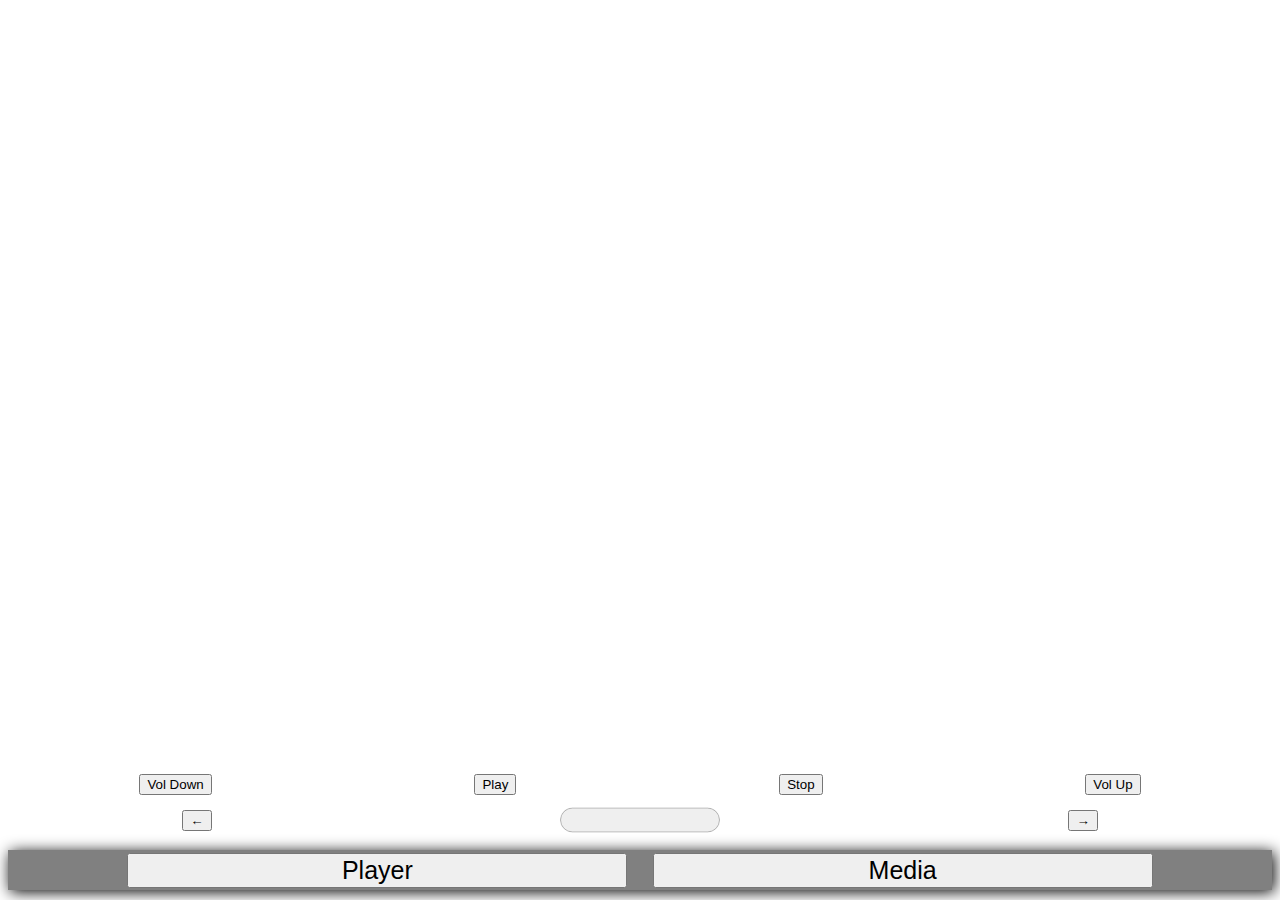
<file: index.html>
<!DOCTYPE html>
<html>
<head>
  <meta charset="utf-8" />
  <meta http-equiv="X-UA-Compatible" content="IE=edge">
  <title>YourToonz</title>
  <meta name="viewport" content="width=device-width, initial-scale=1">
  <link rel="stylesheet" type="text/css" media="screen" href="styles.css" />

  <link rel="apple-touch-icon" sizes="57x57" href="icons/apple-icon-57x57.png">
  <link rel="apple-touch-icon" sizes="60x60" href="icons/apple-icon-60x60.png">
  <link rel="apple-touch-icon" sizes="72x72" href="icons/apple-icon-72x72.png">
  <link rel="apple-touch-icon" sizes="76x76" href="icons/apple-icon-76x76.png">
  <link rel="apple-touch-icon" sizes="114x114" href="icons/apple-icon-114x114.png">
  <link rel="apple-touch-icon" sizes="120x120" href="icons/apple-icon-120x120.png">
  <link rel="apple-touch-icon" sizes="144x144" href="icons/apple-icon-144x144.png">
  <link rel="apple-touch-icon" sizes="152x152" href="icons/apple-icon-152x152.png">
  <link rel="apple-touch-icon" sizes="180x180" href="icons/apple-icon-180x180.png">
  <link rel="icon" type="image/png" sizes="192x192"  href="icons/android-icon-192x192.png">
  <link rel="icon" type="image/png" sizes="32x32" href="icons/favicon-32x32.png">
  <link rel="icon" type="image/png" sizes="96x96" href="icons/favicon-96x96.png">
  <link rel="icon" type="image/png" sizes="16x16" href="icons/favicon-16x16.png">
  <link rel="manifest" href="manifest.json">
  <meta name="msapplication-TileColor" content="#ffffff">
  <meta name="msapplication-TileImage" content="icons/ms-icon-144x144.png">
  <meta name="theme-color" content="#ffffff">
<!-- testing to check laptop connectivity -->
  <!-- add service serviceWorker -->
  <script>
    if ("serviceWorker" in navigator) {
      window.addEventListener("load", function() {
        navigator.serviceWorker.register('/YourToonz/sw.js', {scope: '/YourToonz/'}).then(
          function(registration) {
            // Registration was successful 
            console.log("ServiceWorker registration successful with scope: ", registration.scope); },
            function(err) {
            // registration failed :(
            console.log("ServiceWorker registration failed: ", err);
          }
        );
      });
    }
  </script>
 
</head>
<body>
  <div class="container">

    <div class="mediacontent" id="mediaContent">
      <input type="file" id="File-Selector" multiple>

      <ul id="fileList"></ul>
    </div>

    
  
    <!-- progress bar
    <label for="playlength">Progress:</label>
    <progress id="playlength" value="" max=""></progress>
    <h1 id="percent"></h1> -->
      
    
      
    
  
  <div class="spacer"></div>
  

    <div class="playercontent" id="playerContent">
      <div class="progress">
        <button onclick="changeVol(-0.1)">Vol Down</button>
          
        <button onclick="playMusic()">Play</button>
        <button onclick="stopMusic()">Stop</button>
          
        <button onclick="changeVol(0.1)">Vol Up</button>
      </div>



      <div class="progress">
        <button onclick="ChangePick(-1)">←</button>
        <progress class="pb" id="playlength" value="" max=""></progress>
        <audio controls id="audiosource" src="" type="audio/mpeg" hidden></audio>
        <button onclick="ChangePick(1)">→</button>
      </div>
    </div>
  
    <div class="layers">
      <button onclick="toggleScreenPlayer()" class="layerbtns">Player</button>
      <button onclick="toggleScreenMedia()" class="layerbtns">Media</button>
    </div>

  </div>
  


  <!-- import javascript -->
  <script src="app.js"></script>
</body>
</html>
</file>
<file: styles.css>
body{
  height: 100%;
}

.layers{
  display: flex;
  flex-direction: row;
  justify-content: center;
  align-items: center;

  bottom: 0;
  height: 40px;
  background-color: gray;

  background-size: 100px 100px;

  box-shadow: black 2px 2px 15px;

  margin-top: 5px;
}
.layerbtns{
  font-size: 25px;
  
  margin-left: 1%;
  margin-right: 1%;
  width: 500px;

  color: black;
}
.container{
  display: flex;
  flex-direction: column;
  min-height: 98vh;
}
.spacer{
  flex-grow: 1;
  /* flex: 1 1 auto; */
}
.progress{
  display: flex;
  flex-direction: row;
  align-content: space-around;
  justify-content: space-around;
  align-items: center;
}
.pb{
  height: 50px;
}
</file>
